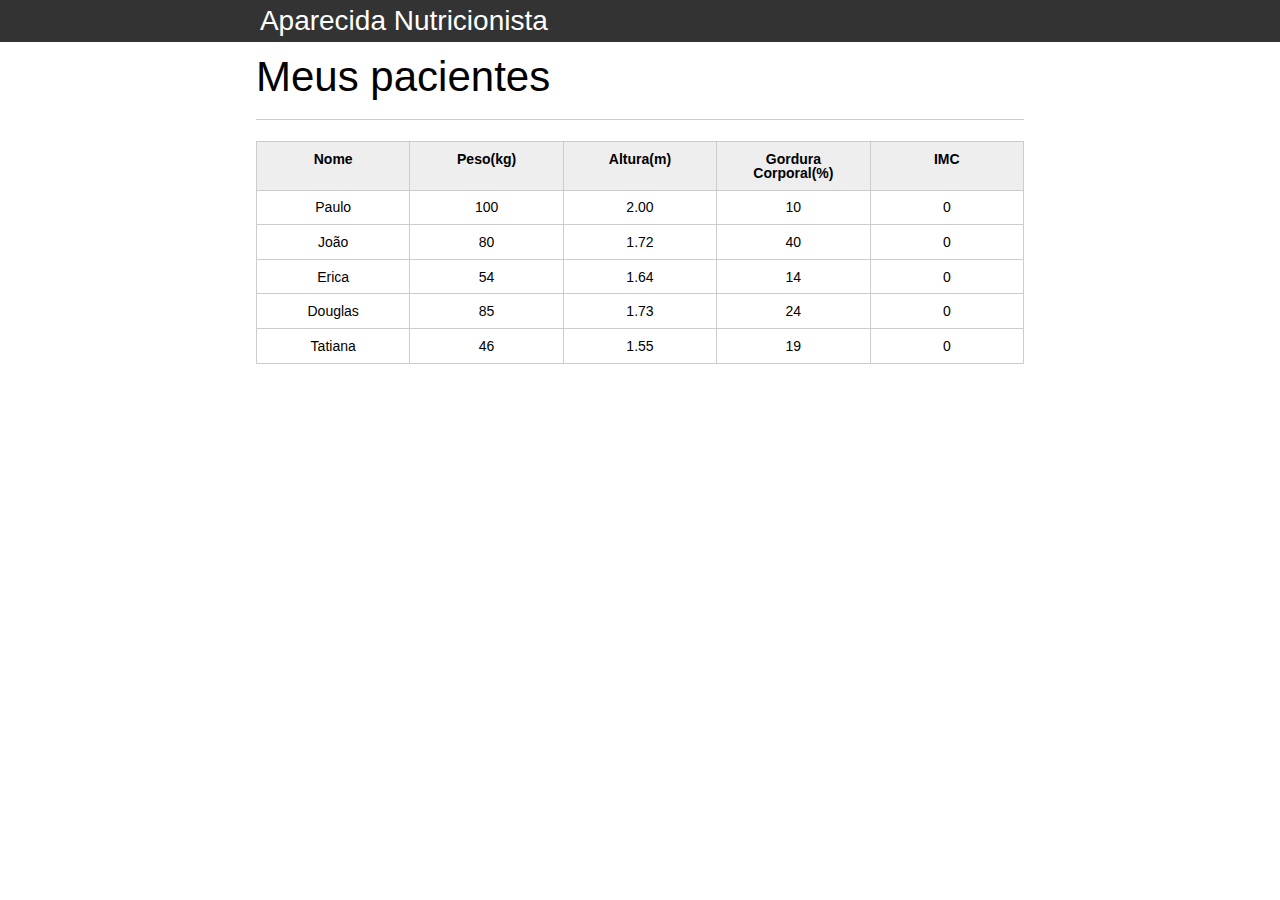
<file: introducao-javascript/index.html>
<!DOCTYPE html>
<html lang="pt-br">
	<head>
		<meta charset="UTF-8">
		<title>Aparecida Nutrição</title>
		<link rel="icon" href="favicon.ico" type="image/x-icon">
		<link rel="stylesheet" type="text/css" href="css/reset.css">
		<link rel="stylesheet" type="text/css" href="css/index.css">

	</head>
	<body>

		<header>
			<div class="container">
				<h1 class="titulo">Aparecida Nutrição</h1>
			</div>
		</header>
		<main>
			<section class="container">
				<h2>Meus pacientes</h2>
				<table>
					<thead>
						<tr>
							<th>Nome</th>
							<th>Peso(kg)</th>
							<th>Altura(m)</th>
							<th>Gordura Corporal(%)</th>
							<th>IMC</th>
						</tr>
					</thead>
					<tbody id="tabela-pacientes">
						<tr class="paciente" >
							<td class="info-nome">Paulo</td>
							<td class="info-peso">100</td>
							<td class="info-altura">2.00</td>
							<td class="info-gordura">10</td>
							<td class="info-imc">0</td>
						</tr>

						<tr class="paciente" >
							<td class="info-nome">João</td>
							<td class="info-peso">80</td>
							<td class="info-altura">1.72</td>
							<td class="info-gordura">40</td>
							<td class="info-imc">0</td>
						</tr>

						<tr class="paciente" >
							<td class="info-nome">Erica</td>
							<td class="info-peso">54</td>
							<td class="info-altura">1.64</td>
							<td class="info-gordura">14</td>
							<td class="info-imc">0</td>
						</tr>

						<tr class="paciente">
							<td class="info-nome">Douglas</td>
							<td class="info-peso">85</td>
							<td class="info-altura">1.73</td>
							<td class="info-gordura">24</td>
							<td class="info-imc">0</td>
						</tr>
						<tr class="paciente" >
							<td class="info-nome">Tatiana</td>
							<td class="info-peso">46</td>
							<td class="info-altura">1.55</td>
							<td class="info-gordura">19</td>
							<td class="info-imc">0</td>
						</tr>
					</tbody>
				</table>

			</section>
		</main>
		<script src="./js/principal.js"></script>
	</body>
</html>
</file>
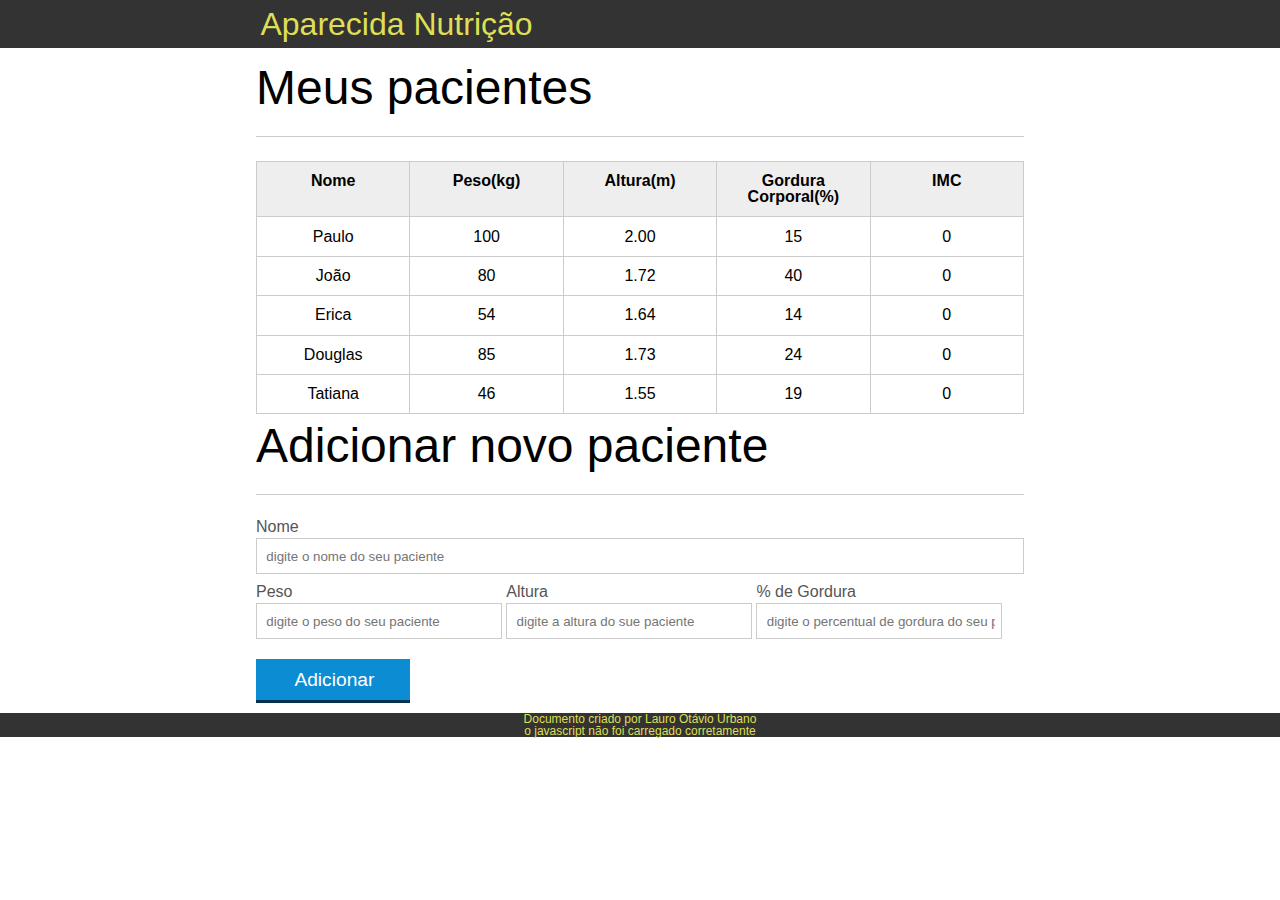
<file: nutricionista-projeto/index.html>
<!DOCTYPE html>
<html lang="pt-br">
<head>
    <meta charset="UTF-8">
    <meta http-equiv="X-UA-Compatible" content="IE=edge">
    <meta name="viewport" content="width=device-width, initial-scale=1.0">
    <title>Aparecida Nutrição</title>
    <link rel="stylesheet" href="css/reset.css">
    <link rel="stylesheet" href="css/index.css">
    <link type="image/png" sizes="16x16" rel="icon" href="icons8-alimentação-saudável-16.png"/>
</head>
<body>
    <header>
        <div class="container">
            <h1 class="titulo">Aparecida Nutrição</h1>
        </div>
    </header>
    <main>
        <section class="container">
            <h2>Meus pacientes</h2>
            <table>
                <thead>
                    <tr>
                        <th>Nome</th>
                        <th>Peso(kg)</th>
                        <th>Altura(m)</th>
                        <th>Gordura Corporal(%)</th>
                        <th>IMC</th>
                    </tr>
                </thead>
                <tbody id="tabela-pacientes">
                    <tr class="paciente">
                        <td class="info-nome">Paulo</td>
                        <td class="info-peso">100</td>
                        <td class="info-altura">2.00</td>
                        <td class="info-gordura">15</td>
                        <td class="info-imc">0</td>
                    </tr>

                    <tr class="paciente">
                        <td class="info-nome">João</td>
                        <td class="info-peso">80</td>
                        <td class="info-altura">1.72</td>
                        <td class="info-gordura">40</td>
                        <td class="info-imc">0</td>
                    </tr>

                    <tr class="paciente">
                        <td class="info-nome">Erica</td>
                        <td class="info-peso">54</td>
                        <td class="info-altura">1.64</td>
                        <td class="info-gordura">14</td>
                        <td class="info-imc">0</td>
                    </tr>

                    <tr class="paciente">
                        <td class="info-nome">Douglas</td>
                        <td class="info-peso">85</td>
                        <td class="info-altura">1.73</td>
                        <td class="info-gordura">24</td>
                        <td class="info-imc">0</td>
                    </tr>

                    <tr class="paciente">
                        <td class="info-nome">Tatiana</td>
                        <td class="info-peso">46</td>
                        <td class="info-altura">1.55</td>
                        <td class="info-gordura">19</td>
                        <td class="info-imc">0</td>
                    </tr>
                </tbody>
            </table>    

        </section>

    </main>
    <section class="container">
        <h2 id="titulo-form">Adicionar novo paciente</h2>
        <span id="mensagem-erro"></span>
        <form id="form-adiciona">
            <div class="">
                <label for="nome">Nome</label>
                <input type="text" name="nome" id="nome" placeholder="digite o nome do seu paciente" class="campo" required>
            </div>
            <div class="grupo">
                <label for="peso">Peso</label>
                <input type="text" name="peso" id="peso" placeholder="digite o peso do seu paciente" class="campo campo-medio" required>
            </div>
            <div class="grupo">
                <label for="altura">Altura</label>
                <input type="text" name="altura" id="altura" placeholder="digite a altura do sue paciente" class="campo campo-medio" required>
            </div>
            <div class="grupo">
                <label for="gordura">% de Gordura</label>
                <input type="text" name="gordura" id="gordura" placeholder="digite o percentual de gordura do seu paciente" class="campo campo-medio" required>
            </div>

            <button id="adicionar-paciente" class="botao bto-principal">Adicionar</button>
        </form>
    </section>
    <footer>
        <p>Documento criado por Lauro Otávio Urbano</p>
        <p class="rodalpe">o javascript não foi carregado corretamente</p>
    </footer>
    <script src="js/calculaImc.js"></script>
    <script src="js/form.js"></script>
</body>
</html>
</file>
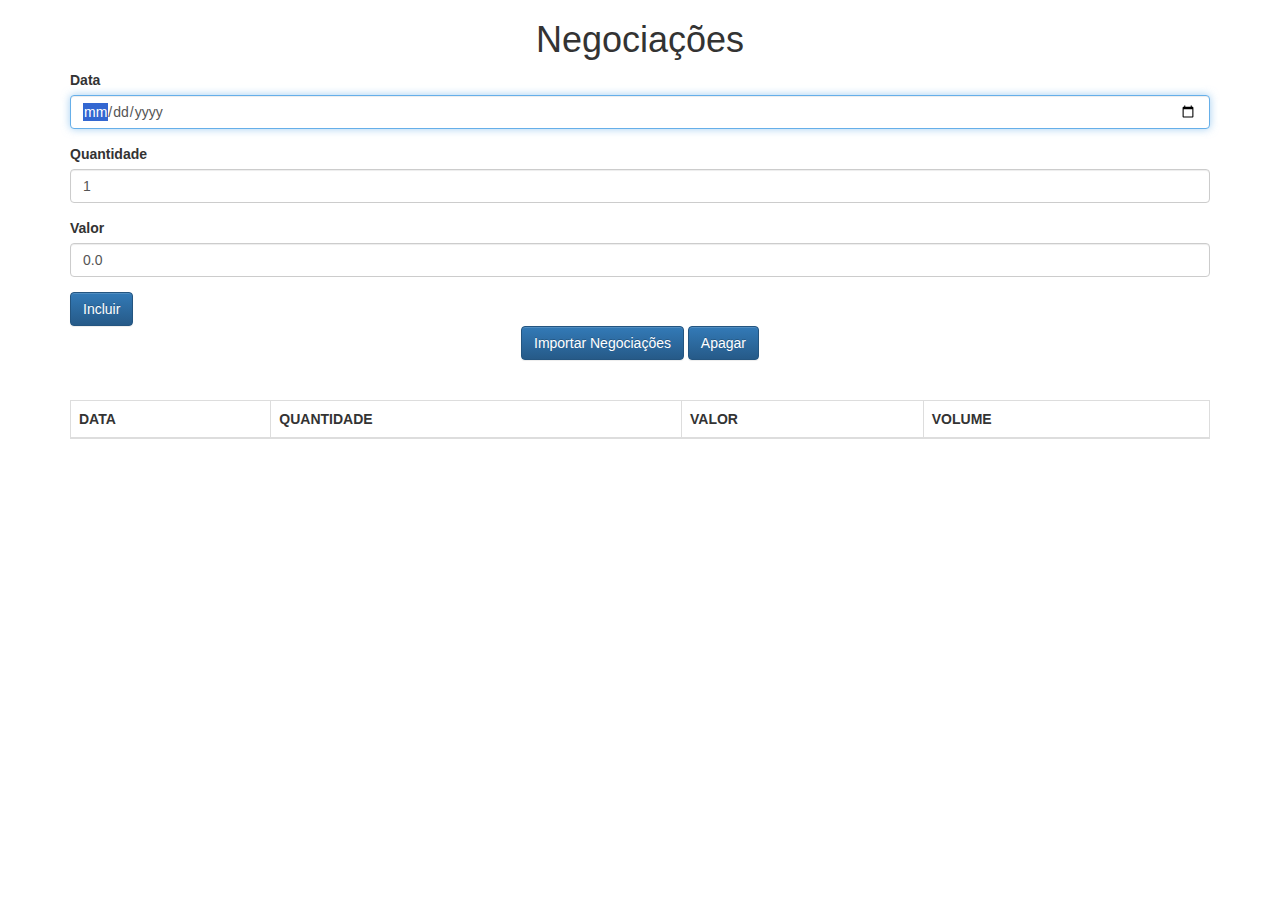
<file: projeto-javascript/aluraframe/client/index.html>
<!DOCTYPE html>
<html>
<head>
    <meta charset="UTF-8">
    <title>Negociações</title>
    <link rel="stylesheet" href="css/bootstrap.css">
    <link rel="stylesheet" href="css/bootstrap-theme.css">
    
</head>
<body class="container">
    
    <h1 class="text-center">Negociações</h1>
    
    <form class="form">
        
        <div class="form-group">
            <label for="data">Data</label>
            <input type="date" id="data" class="form-control" required autofocus/>        
        </div>    
        
        <div class="form-group">
            <label for="quantidade">Quantidade</label>
            <input type="number" min="1" step="1" id="quantidade" class="form-control" value="1" required/>
        </div>
        
        <div class="form-group">
            <label for="valor">Valor</label>
            <input id="valor" type="number" class="form-control"  min="0.01" step="0.01" value="0.0" required />
        </div>
        
        <button class="btn btn-primary" type="submit">Incluir</button>
    </form>
    
    <div class="text-center">
        <button class="btn btn-primary text-center" type="button">
            Importar Negociações
        </button>
        <button class="btn btn-primary text-center" type="button">
            Apagar
        </button>
    </div> 
    <br>
    <br>
    
    <table class="table table-hover table-bordered">
        <thead>
            <tr>
                <th>DATA</th>
                <th>QUANTIDADE</th>
                <th>VALOR</th>
                <th>VOLUME</th>
            </tr>
        </thead>
        
        <tbody>
        </tbody>
        
        <tfoot>
        </tfoot>
    </table>
    <script src="js/index.js"></script>
</body>
</html>
</file>
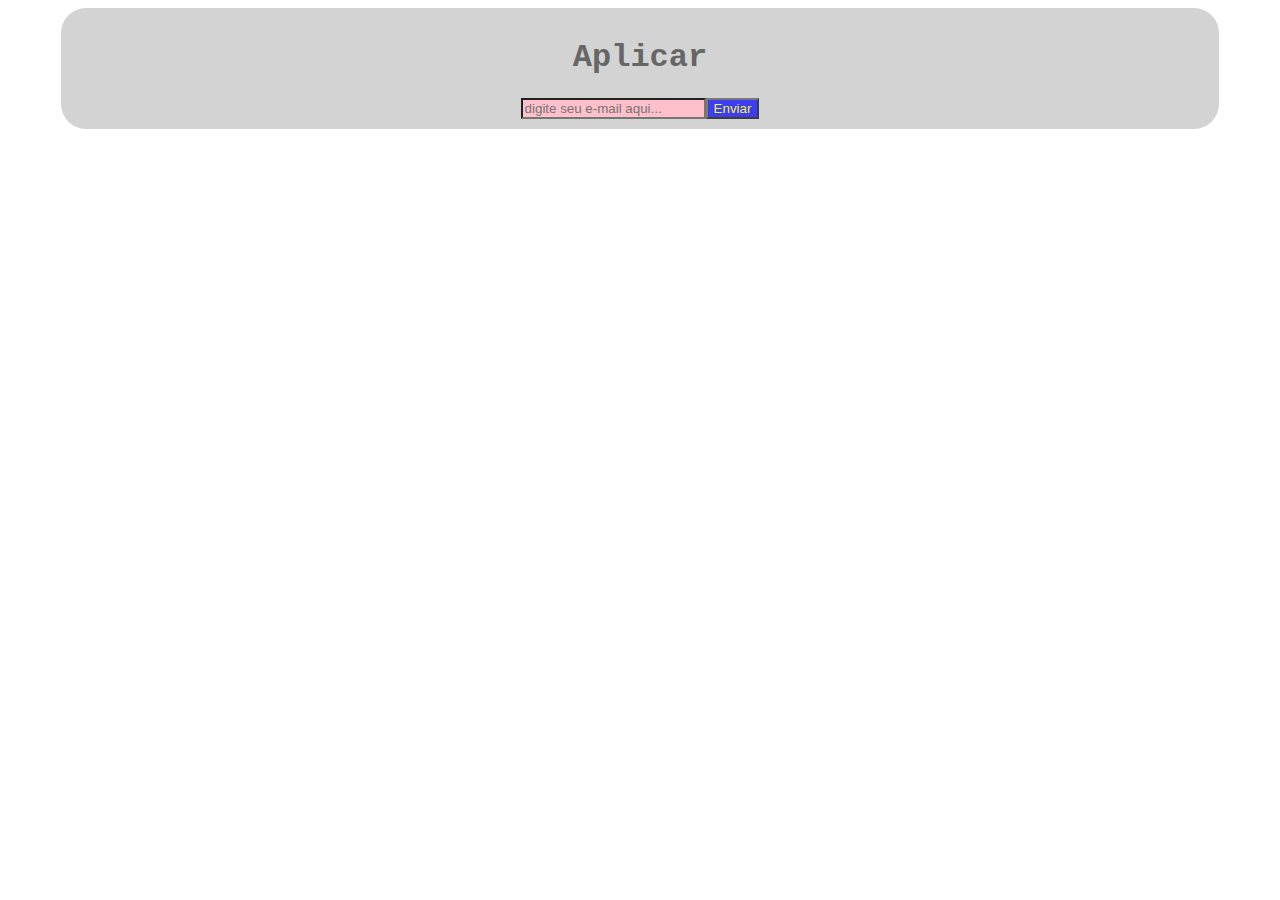
<file: teste.html>
<!DOCTYPE html>
<html lang="en">
<head>
    <meta charset="UTF-8">
    <meta http-equiv="X-UA-Compatible" content="IE=edge">
    <meta name="viewport" content="width=device-width, initial-scale=1.0">
    <title>Document</title>
</head>
<body>
    <script>
        var lauro = document.createElement("div");

        lauro.style.height = "90%";
        lauro.style.width = "90%";
        lauro.style.backgroundColor = "lightgray";

        lauro.style.position = "relative";
        lauro.style.margin = "0 auto";
        lauro.style.textAlign = "center";
        lauro.style.padding = "10px"
        lauro.style.color = "#666"
        lauro.style.borderRadius = "25px"
        lauro.style.fontFamily = "Courier"

        lauro.innerHTML = "<h1>Aplicar</h1>";

        document.body.appendChild(lauro);

        var entrada = document.createElement("input");
        entrada.placeholder = "digite seu e-mail aqui...";

        lauro.appendChild(entrada);
        entrada.style.backgroundColor = "pink";

        var botao = document.createElement("button");
        botao.textContent = "Enviar";

        botao.style.opacity = ".7"
        botao.style.backgroundColor = "blue";
        botao.style.color = "yellow";

        lauro.appendChild(botao);


    </script>
</body>
</html>
</file>
<file: introducao-javascript/css/index.css>
*{
	box-sizing: border-box;
 }

body{
	font-family: "Helvetica Neue", "Helvetica", Helvetica, Arial, sans-serif;
	font-size: 14px;
}

header{
	background-color: #333;
	height: 3em;
	color: #FFF;
	margin-bottom: 1em;
}

header h1{
	font-size: 2em;
	display:inline-block;
	vertical-align:	middle;
}
header h2{
	font-size: 2em;
	display:inline-block;
	vertical-align:	middle;
}

header .container:before{
	content: '';
	display:inline-block;
	height: 100%;
	vertical-align:	middle;
}

.container{
	width: 60%;
	height: 100%;
	margin: 0 auto;
}

section{
	margin: 2em 0;
	overflow: hidden;
}

section h2{
	font-size: 3em;
	display: block;
	padding-bottom: .5em;
	border-bottom: 1px solid #ccc;
	margin-bottom: .5em;
}

table{
	width: 100%;
	margin-bottom : .5em;
    table-layout: fixed;

}

td, th {
	padding: .7em;
	margin: 0;
	border: 1px solid #ccc;
	text-align: center;
}

th{
	font-weight: bold;
	background-color: #EEE;
}

label{
	color: #555;
	display: block;
	margin-bottom: .2em;
}

.campo{
	margin: 0;
	padding-bottom: 1em;
	width: 100%;
	border: 1px solid #ccc;
	padding: .7em;
	width: 100%;
}

.campo-medio{
	display: inline-block;
	padding-right: .5em;
}

.grupo{
	width: 32%;
	display: inline-block;
	padding: 10px 0px;
}

button{
	padding: .5em 2em;
	border: 0;
	border-bottom: 3px solid;
	font-size: 1.2em;
	cursor: pointer;
	margin: 0;
	margin-top: -3px;
	color: #fff;
	background-color:#0c8cd3;
	border-color: #04324c;
	width: 20%;
    display: block;
    clear: both;
    margin: 10px 0px;

}

button:active{
	margin-top:0px;
	border: 0;
}

button[disabled=disabled], button:disabled {
    background-color: gray;
	border-color: darkgray;

}

.adicionar-paciente{
    margin-top: 30px;
}

.campo-invalido{
	border: 1px solid red;
}
</file>
<file: nutricionista-projeto/css/index.css>
:root{
    --fontePadrao: "Arial", "Sans Serif";
    --fonteSecundaria: "Verdana", "Sans Serif";
    --corPadrao: #dfdf55;
    --corSecundaria: #333;
}
* {
    box-sizing: border-box;
}
body {
    font-family: "Helvetica Neue", "Helvetica", Helvetica, Arial, sans-serif;
}
header {
    background-color: var(--corSecundaria);
    height: 3em;
    color: var(--corPadrao);
    margin-bottom: 1em;
}
header h1 {
    font-size: 2em;
    color: var(--corPadrao);
    display: inline-block;
    vertical-align: middle;
}
header h2 {
    font-size: 2em;
    color: var(--corPadrao);
    display: inline-block;
    vertical-align: middle;
}
header .container::before{
    content: '';
    display: inline-block;
    height: 100%;
    vertical-align: middle;
}
.container{
    width: 60%;
    height: 100%;
    margin: 0 auto;
}
section{
    margin: 2em 0;
    overflow: hidden;
}
section h2{
    font-size: 3em;
    display: block;
    padding-bottom: .5em;
    border-bottom: 1px solid #ccc;
    margin-bottom: .5em;
}
table{
    width: 100%;
    margin-bottom: .5em;
    table-layout: fixed;
}
td, th{
    padding: .7em;
    margin: 0;
    border: 1px solid #ccc;
    text-align: center;
}
th{
    font-weight: bold;
    background-color: #eee;
}
label{
    color: #555;
    display: block;
    margin-bottom: .2em;
}
.campo{
    margin: 0;
    padding-bottom: 1em;
    width: 100%;
    border: 1px solid #ccc;
    padding: .7em;
}
.campo-medio{
    display: inline-block;
    padding-right: .5em;
}
.grupo{
    width: 32%;
    display: inline-block;
    padding: 10px 0;
}
button{
    padding: .5em 2em;
    border: 0;
    border-bottom: 3px solid;
    font-size: 1.2em;
    cursor: pointer;
    margin: 0;
    margin-top: -3px;
    color: #fff;
    background-color: #0c8cd3;
    border-color: #04324c;
    width: 20%;
    display: block;
    clear: both;
    margin: 10px 0;
}
button:active{
    margin-top: 0px;
    border: 0;
}
button[disabled=disabled], button:disabled{
    background-color: gray;
    border-color:darkgray;
}
.adicionar-paciente{
    margin-top: 30px;
}
.campo-invalido{
    border: 1px solid red;
}
.paciente-invalido{
    background-color: lightcoral;
}
footer .rodape, footer p {
    background-color: var(--corSecundaria);
    font-size: 12px;
    color: var(--corPadrao);
    font-family: var(--fontePadrao);
    text-align: center
}
</file>
